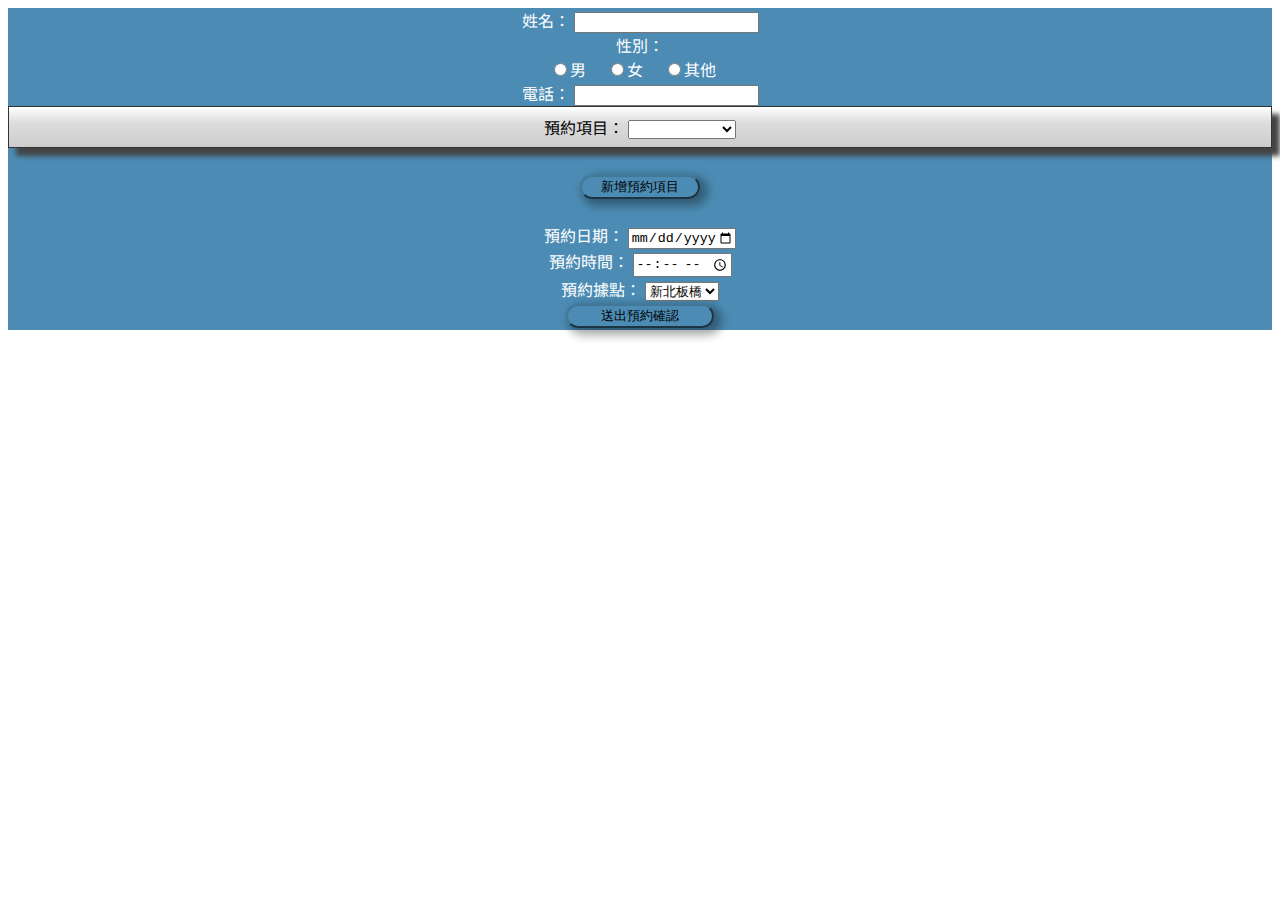
<file: index.html>
<!DOCTYPE html>
<html>
  <head>
    <base target="_top">
    <meta http-equiv="Content-Type" content="text/html; charset=utf-8">
    <meta name="viewport" content="width=device-width, initial-scale=1">
    <link rel="stylesheet" href="https://stackpath.bootstrapcdn.com/bootstrap/4.2.1/css/bootstrap.min.css" integrity="sha384-GJzZqFGwb1QTTN6wy59ffF1BuGJpLSa9DkKMp0DgiMDm4iYMj70gZWKYbI706tWS" crossorigin="anonymous">
  
	<script src="https://ajax.googleapis.com/ajax/libs/jquery/1.8.0/jquery.min.js"></script>
    <script src="https://static.line-scdn.net/liff/edge/2.1/sdk.js"></script>
	<script src="script.js"></script>
	<link rel="stylesheet" type="text/css" href="style.css"/>
  </head>
  <body>
    <div class="formbody">
		<form name="ReserveIndex" id="ReserveIndex" >
		<div class="form-group">
			<label class="control-label" >姓名：</label>
			<input class="form-control" id="ReserveName" type="text" placeholder="" >
		</div>
		<div class="form-group">
			<label class="control-label" >性別：</label> <br>
			<label><input type="radio" name="ReserveGender" value="男">男</label>&emsp;
			<label><input type="radio" name="ReserveGender" value="女">女</label>&emsp;
			<label><input type="radio" name="ReserveGender" value="其他">其他</label>&emsp;
		</div>
		<div class="form-group">
			<label class="control-label" >電話：</label>
			<input class="form-control" id="ReservePhone" type="tel" >
		</div>
		<div id="ReserveItemList">
			<div class="list-group-item form-group ReserveItems" Name="ReserveItems" id="ReserveItems_0">
				<div class="row">
					<label class="col-sm-12 col-md-12 col-xl-12 control-label">預約項目：</label> <select class="col-sm-12 col-md-12 col-xl-12 form-control" Name="ReserveItem" onChange="RenewItem(this.offsetParent.id, this.selectedIndex);">
					<option value="無"></option>
					<option value="按摩_指壓">按摩_指壓</option>
					<option value="按摩_油壓">按摩_油壓</option>
					<option value="按摩_雙壓">按摩_雙壓</option>
					<option value="按摩_局部">按摩_局部</option>
					<option value="熱蠟除毛_男仕">熱蠟除毛_男仕</option>
					<option value="熱蠟除毛_女仕">熱蠟除毛_女仕</option>
					</select>
				</div>
				<div class="row" name="ReserveItemDetalText" hidden="true">
					<label class="col-sm-1 col-md-1 col-xl-1 control-label"></label> 
					<select class="col-sm-11 col-md-11 col-xl-11 form-control" Name="ReserveItemDetal">
						<option value="套餐組合">套餐組合</option>
					</select>
				</div>
				<div class="row" name="ReserveExtraItemText" hidden="true">
					<label class="col-sm-1 col-md-1 col-xl-1 control-label"></label> 
					<select class="col-sm-11 col-md-11 col-xl-11 form-control" Name="ReserveExtraItem">
						<option value="單項部位">單項部位</option>
					</select>
				</div>
			</div>
			<br>
		</div>
		<div style="text-align:center">
			<button type="button" class="button btn btn-primary btn-lg " onclick="addReserveItems()">
				<span class="glyphicon glyphicon-plus"></span>&emsp;新增預約項目&emsp;
			</button>
		</div>
    <div style="text-align:center" class="text-warning" id="AddOverflowMsg" hidden="true"></div>
		<br>
		<div class="form-group">
			<label class="control-label" for="ReserveDate">預約日期：</label>
			<input type="date" class="form-control" id="ReserveDate" autocomplete="off" tabindex="0"  aria-labelledby="i9" max="2071-01-01" data-initial-value="">
		</div>
		<div class="form-group">
			<label class="control-label">預約時間：</label>
			<input type="time" class="form-control" id="ReserveTime" type="text" >
		</div>
		<div class="form-group">
			<label class="control-label">預約據點：</label>
			<select class="form-control" id="ReservePlace">
			<option value="新北板橋">新北板橋</option>
			<option value="台北西門">台北西門</option>
			<option value="大高雄區">大高雄區</option>
			<option value="外出到府">外出到府</option>
			</select>
		</div>
		<div style="text-align:center">
			<button type="button" class="button btn btn-primary btn-lg "
				onclick="GetProfileToGoogleSheets()">
				<span class="glyphicon glyphicon-plus"></span>&emsp;&emsp;送出預約確認&emsp;&emsp;
			</button>
			<p class="IanErica">IanErica_V1.3.4</p>
		<div class="p-3 mb-2 bg-danger text-white" id="ReturnFalseMsg" hidden="true"></div>
		</div>
		<div class="form-group">
			<label class="col-sm-12 col-md-12 col-xl-12 control-label"></label>
		</div>
		</form>
	  </div>
    <div id="Output" hidden="true">
      <div class="ReturnTitle" id="Title"></div>
      <div class="ReturnOutputMsg" id="OutputMsg"></div>
      <table class="table">
        <thead>
          <tr>
            <th colspan="2" id="TotalAmount"></th>
          </tr>
        </thead>
      </table>
		  <div style="text-align:center">
		  	<button id="OutputButton" style="background-color:#4C8CB4;" type="button" class="button btn btn-primary btn-lg " onclick="SendLINEReservation(document.getElementById('SendLINEReservationMsg').innerHTML);">
		  		<span class="glyphicon glyphicon-plus"></span>&emsp;確認預約&emsp;
		  	</button>
		  </div>
      <label id="SendLINEReservationMsg" hidden="true"></label>
    </div>
	<div id="divProgress" style="text-align:center; display: none; position: fixed; top: 50%;  left: 50%;" >
		<img ID="imgLoading" src="Loading.gif" alt="Loading...">
		<br />
		<font color="#1B3563" size="2px">資料處理中</font>
	</div>
	<div id="divMaskFrame" style="background-color: #F2F4F7; display: none; left: 0px;
		position: absolute; top: 0px;">
	</div>
  </body>
  <script>
	//電腦開啟則跳失敗
	if(liff.getOS()=="web")
	{
		//頁面1關閉
		document.getElementById('ReserveIndex').style.display = 'none';
		//頁面1錯誤訊息關閉
		document.getElementById('ReturnFalseMsg').hidden = true;
		
		//建立新div
		var div = document.createElement("div");
		div.setAttribute("class", "p-3 mb-2 bg-danger text-white");
		div.innerText = 
			"目前不支援網頁"+"\r\n"+
			"請使用手機開啟！";
		document.activeElement.appendChild(div);
	}
  </script>
</html>
</file>
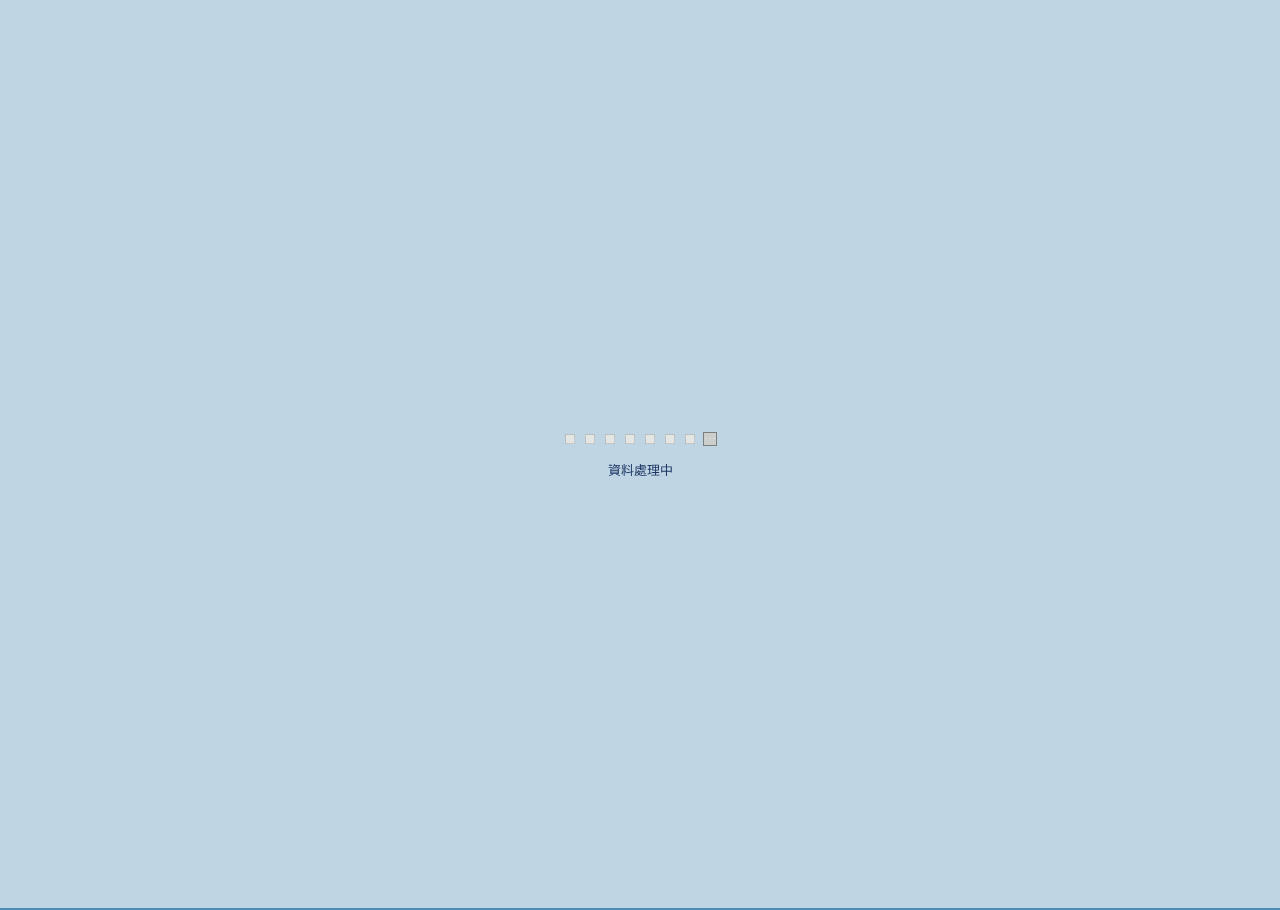
<file: GetReserveData.html>
<!DOCTYPE html>
<html>
  <head>
    <base target="_top">
    <meta http-equiv="Content-Type" content="text/html; charset=utf-8">
    <meta name="viewport" content="width=device-width, initial-scale=1">
    <link rel="stylesheet" href="https://stackpath.bootstrapcdn.com/bootstrap/4.2.1/css/bootstrap.min.css" integrity="sha384-GJzZqFGwb1QTTN6wy59ffF1BuGJpLSa9DkKMp0DgiMDm4iYMj70gZWKYbI706tWS" crossorigin="anonymous">
  
	<script src="https://ajax.googleapis.com/ajax/libs/jquery/1.8.0/jquery.min.js"></script>
    <script src="https://static.line-scdn.net/liff/edge/2.1/sdk.js"></script>
	<script src="script.js"></script>
	<link rel="stylesheet" type="text/css" href="style.css"/>
  </head>
  <body id="item" class="formbody">
	<div id="divProgress" style="text-align:center; display: none; position: fixed; top: 50%;  left: 50%;" >
		<img ID="imgLoading" src="Loading.gif" alt="Loading...">
		<br />
		<font color="#1B3563" size="2px">資料處理中</font>
	</div>
	<div id="divMaskFrame" style="background-color: #F2F4F7; display: none; left: 0px;
		position: absolute; top: 0px;">
	</div>
  </body>
  <script>
	ShowProgressBar();
	liff.init({
		liffId: '1656397971-O01ydwmn'
	})
	.then(() => {
		if(!liff.isLoggedIn()){
			liff.login();
		}
		liff.getProfile()
		.then(profile => {
			console.log(profile);
			GetDataToGAS(profile.userId);
		})
		.catch((err) => {
			console.log('error', err);
		});
	})
	function GetDataToGAS(uerId){
		//v1.0.4版
		var data_url = "https://script.google.com/macros/s/AKfycbzltaHJ0GRxzYgOEi4ViItXQq8gTnLrkAC3QRJ8lOo0Y69J7TE7YO6um_Y5Jq94rQFn/exec";
		
		$.ajax({
		type: "GET",
		dataType: "json",
		url: data_url,
		data: uerId ,
		success: function(response) {
			//alert("成功");
			console.log(response);
			addItems(response);
			HideProgressBar();
		},
		error: function(){alert("失敗！")}
		});
	}
	
	//動態新增
	function addItems(object){
		var tableTitleArray = ["姓名", "性別", "電話", "預約日期", "預約時間", "預約據點", "預估金額", "預約項目"]
		//獲取div
		var div = document.createElement("div");
		//設置屬性
		div.innerHTML = jsonToHtmlTable(tableTitleArray, object);
		document.getElementById("item").appendChild(div);
	}
	
	function jsonToHtmlTable(tableTitleArray, object) {
		var html = '';
		//個人資料
		html += '<table class="table"><thead style="text-align:left;"><tr>';
		html += '<th colspan="'+tableTitleArray.length+'">姓名：'+object[0]["姓名"]+'<br>'
		html += '性別：'+object[0]["性別"]+'<br>'
		html += '電話：'+object[0]["電話"]
		html += '</tr></thead>';
		
		//預約資料Title
		html += '<table class="table"><thead><tr><th>#</th>';
		for (var i = 3; i < tableTitleArray.length; i++) {
			if (tableTitleArray[i] == "預約項目") {
			html += '<th colspan="'+object[0]["預約項目"].length+'">' + tableTitleArray[i] + '</th>';
			} else {
			html += '<th>' + tableTitleArray[i] + '</th>';
			}
		}
		html += '</tr></thead>';
		
		//預約資料Data
		html += '<tbody>';
		for (var i in object) {
			html += '<tr><td>' + i + '</td>';
			for (var j = 3; j < tableTitleArray.length; j++) {
				if (tableTitleArray[j] == "預約項目") {
					for (var k in object[i].預約項目) {
					html += '<td>' + object[i][tableTitleArray[j]][k] + '</td>';
					}
				} else {
					html += '<td>' + object[i][tableTitleArray[j]] + '</td>';
				}
			}
			html += '</tr>';
		}
		html += '</tbody></table>';
		return html;
	}
  </script>
  <style>
	body, table {
		margin-top: 10px;
	}
	th,td {
		padding: 10px;
	}
	th {
		font: bold 18px "";
	}
	td {
		font: 14px "";
		text-align: center;
	}
  </style>
</html>
</file>
<file: style.css>
@import url('https://fonts.googleapis.com/css2?family=Noto+Sans+TC&display=swap');
	html {
		height: 100%;
	}
	body {
		min-height: 100%;
	}
	.form-control {
		text-align:center;
	}
	.formbody {
		text-align:center;
		background-color:#4C8CB4;
		font-family: 'Noto Sans TC', sans-serif;
		color: #FFFFFF;
	}
	.ReturnTitle {
		font-family: 'Noto Sans TC', sans-serif;
		background-color:#4C8CB4;
		color: #FFFFFF;
	}
	.ReturnOutputMsg {
		font-family: 'Noto Sans TC', sans-serif;
		color: #437796;
	}
	.ReserveItems {
		color: #000000;
		border: 1px solid #333;
		box-shadow: 8px 8px 5px #444;
		padding: 8px 22px;
		background-image: linear-gradient(180deg, #fff, #ddd 40%, #ccc);
	}
	.button {
		border-radius: 100px;
		background-color: transparent;
		border-color: #437796;
		box-shadow: 5px 4px 10px 3px rgb(0 0 0 / 35%);
	}
	.button:hover {
		background:linear-gradient(to bottom, #408c99 5%, #599bb3 100%);
		background-color:#408c99;
	}
	.button:focus {
		position:relative;
		top:1px;
		box-shadow: 5px 4px 10px 3px rgb(0 0 0 / 35%);
	}
	.IanErica {
		text-align:right;
		font-size:1px;
		opacity: 30%;
	}
</file>
